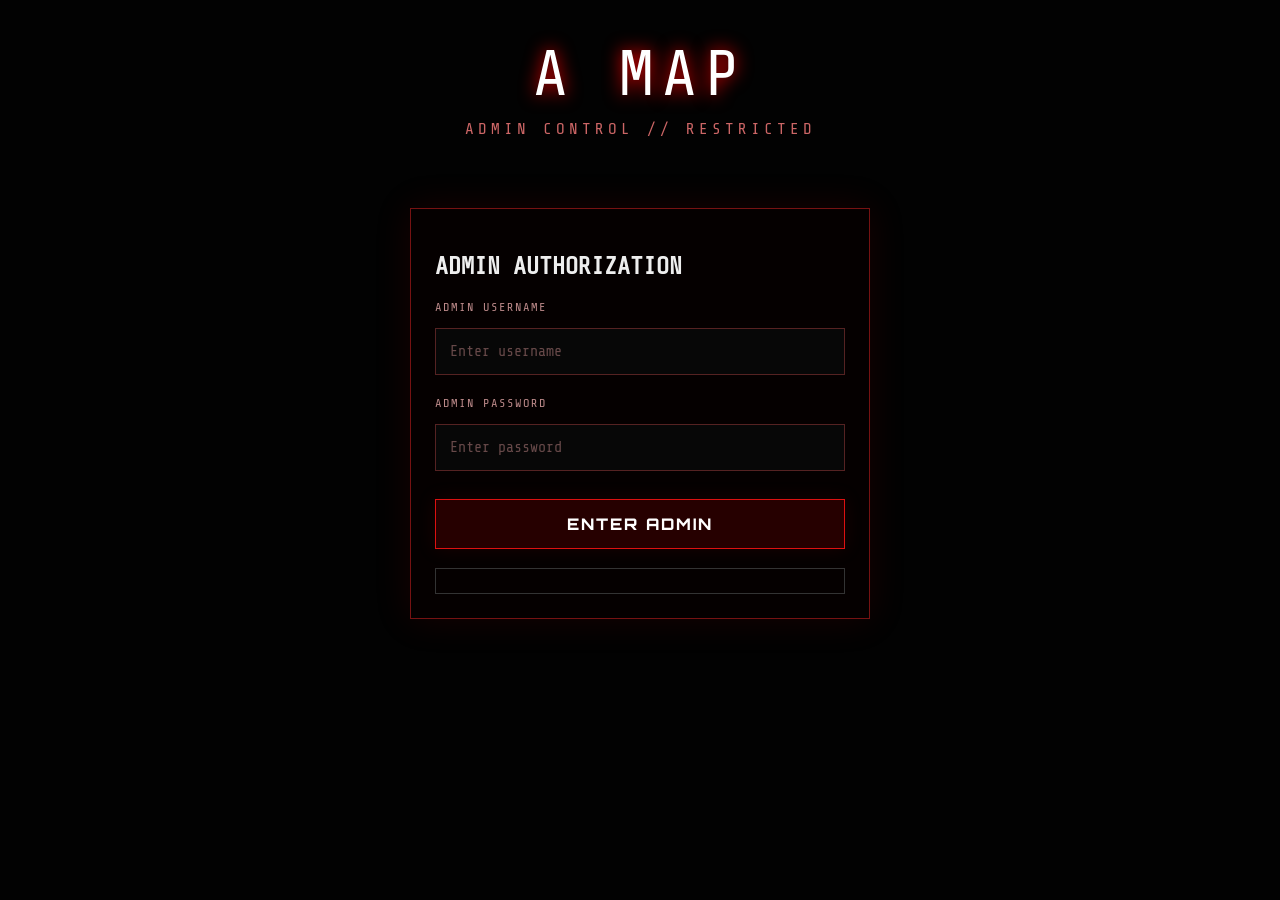
<file: admin.html>
<!DOCTYPE html>
<html lang="en">
<head>
<meta charset="UTF-8"><meta name="viewport" content="width=device-width,initial-scale=1.0">
<title>A MAP // ADMIN CONTROL</title><link rel="stylesheet" href="style.css">
<style>
body{min-height:100vh}.admin-shell{max-width:1000px;margin:0 auto;padding:28px 16px 60px}.admin-card,.readme-card{border:1px solid rgba(255,40,40,.45);background:rgba(8,0,0,.72);box-shadow:0 0 35px rgba(160,0,0,.14);padding:24px;margin:18px 0}.admin-title{font-size:clamp(30px,7vw,64px);letter-spacing:8px;text-align:center;color:#fff;text-shadow:0 0 18px #f00;margin:10px 0}.admin-sub{text-align:center;letter-spacing:4px;color:#c66;margin-bottom:25px}.readme-card h2{color:#fff;letter-spacing:3px;border-bottom:1px solid #511;padding-bottom:12px}.readme-card h3{color:#e55;letter-spacing:2px;margin-top:24px}.readme-card p{color:#aaa;line-height:1.75}.readme-card code{color:#fff;background:#160000;padding:2px 6px}.field{margin:15px 0}.field label{display:block;color:#b88;letter-spacing:2px;font-size:12px;margin-bottom:8px}.field input,.field textarea{width:100%;box-sizing:border-box;background:#070707;color:#fff;border:1px solid #522;padding:14px;font-size:15px;outline:none}.field textarea{min-height:120px;resize:vertical}button,.back{display:inline-flex;justify-content:center;align-items:center;min-height:50px;padding:0 20px;border:1px solid #d11;background:#260000;color:#fff;letter-spacing:2px;text-decoration:none;cursor:pointer;margin:7px 5px 7px 0}.status{padding:12px;border:1px solid #333;color:#aaa;margin-top:12px;white-space:pre-wrap}.lock{max-width:500px;margin:70px auto}.hidden{display:none!important}.danger-note{border-left:3px solid #b00;padding-left:12px}
</style>
</head>
<body class="dark-bg">
<div class="admin-shell">
<div class="admin-title">A MAP</div><div class="admin-sub">ADMIN CONTROL // RESTRICTED</div>
<section id="loginBox" class="admin-card lock"><h2>ADMIN AUTHORIZATION</h2><div class="field"><label>ADMIN USERNAME</label><input id="adminUser" autocomplete="username" placeholder="Enter username"></div><div class="field"><label>ADMIN PASSWORD</label><input id="adminPass" type="password" autocomplete="current-password" placeholder="Enter password"></div><button id="adminLogin">ENTER ADMIN</button><div id="loginStatus" class="status"></div></section>
<main id="panel" class="hidden">
<section class="readme-card">
<h2>README // ADMIN CONTROL MANUAL</h2>
<h3>01 — PURPOSE</h3><p>A MAP-এর configuration এখান থেকেই পরিচালনা করা যাবে। User login information, Hack.chat link, Admin boxes এবং information password এক জায়গা থেকে পরিবর্তন করা যাবে।</p>
<h3>02 — AUTO PASSWORD</h3><p>Login page প্রতিবার নতুন করে load হলে নতুন 8-character unique Auto Password তৈরি হয়। Login screen-এ প্রদর্শিত password-টিই সেই page-এর জন্য valid password। Refresh করলে আগের password আর valid থাকবে না।</p>
<h3>03 — HACK.CHAT LINK</h3><p>নিচের <code>Hack.chat Group Link</code> field-এ room link লিখে <code>SAVE SETTINGS</code> চাপো। এরপর Dashboard-এর CONNECT TO ADMIN থেকে verification code পূরণ করলে saved link open হবে। প্রয়োজন হলে একইভাবে নতুন link save করা যাবে।</p>
<h3>04 — ADMIN INFORMATION</h3><p>Dashboard-এর 5টি Admin Box-এর নাম ও বড় information text এখান থেকে edit করা যাবে। Dashboard-এ information দেখার জন্য Information-view password লাগবে।</p>
<h3>05 — IMPORTANT</h3><p class="danger-note">এই version browser localStorage ব্যবহার করে। তাই settings একই browser/device-এ persist করবে; এটি real server-side lifetime security নয়। Multi-device বা সত্যিকারের secure control-এর জন্য Firebase/backend authentication প্রয়োজন।</p>
</section>
<section class="admin-card"><h2>LIVE SETTINGS</h2>
<div class="field"><label>HACK.CHAT GROUP LINK</label><input id="groupLink" placeholder="https://hack.chat/?room"></div>
<div class="field"><label>CONNECT BUTTON TEXT</label><input id="buttonText" placeholder="CONNECT TO ADMIN"></div>
<div class="field"><label>USER NAME</label><input id="allowedName"></div>
<div class="field"><label>USER NUMBER</label><input id="allowedNumber"></div>
<div class="field"><label>SECURITY CODE</label><input id="securityCode"></div>
<div class="field"><label>INFORMATION-VIEW PASSWORD</label><input id="infoPassword"></div>
<h3>ADMIN 1–5</h3><div id="admins"></div>
<button id="save">SAVE SETTINGS</button><a class="back" href="./dashboard.html">BACK TO DASHBOARD</a><div id="status" class="status"></div>
</section>
</main></div>
<script>
'use strict';
const KEY='AMAP_CONFIG';
const DEFAULT={groupLink:'',contactText:'CONNECT TO ADMIN',allowedName:'VOIDUSER',allowedNumber:'1234567890',securityCode:'7319',autoPassword:'',adminInfoPassword:'939479219',adminNames:['ADMIN 1','ADMIN 2','ADMIN 3','ADMIN 4','ADMIN 5'],adminInfos:['Admin 1 Information','Admin 2 Information','Admin 3 Information','Admin 4 Information','Admin 5 Information']};
const $=id=>document.getElementById(id);function load(){try{return {...DEFAULT,...JSON.parse(localStorage.getItem(KEY)||'{}')}}catch(e){return {...DEFAULT}}}function esc(s){return String(s??'').replace(/&/g,'&amp;').replace(/</g,'&lt;').replace(/>/g,'&gt;').replace(/"/g,'&quot;')}function render(){const c=load();$('groupLink').value=c.groupLink||'';$('buttonText').value=c.contactText||'CONNECT TO ADMIN';$('allowedName').value=c.allowedName||'';$('allowedNumber').value=c.allowedNumber||'';$('securityCode').value=c.securityCode||'';$('infoPassword').value=c.adminInfoPassword||'939479219';$('admins').innerHTML='';for(let i=0;i<5;i++)$('admins').innerHTML+=`<div class="field"><label>ADMIN ${i+1} NAME</label><input id="an${i}" value="${esc(c.adminNames?.[i]||('ADMIN '+(i+1)))}"></div><div class="field"><label>ADMIN ${i+1} INFORMATION</label><textarea id="ai${i}">${esc(c.adminInfos?.[i]||'')}</textarea></div>`}
$('adminLogin').onclick=()=>{if($('adminUser').value==='NoOne'&&$('adminPass').value==='99'){$('loginBox').classList.add('hidden');$('panel').classList.remove('hidden');render();}else $('loginStatus').textContent='ACCESS DENIED // CHECK ADMIN CREDENTIALS';};
$('save').onclick=()=>{const c=load();c.groupLink=$('groupLink').value.trim();c.contactText=$('buttonText').value.trim()||'CONNECT TO ADMIN';c.allowedName=$('allowedName').value.trim();c.allowedNumber=$('allowedNumber').value.trim();c.securityCode=$('securityCode').value.trim();c.adminInfoPassword=$('infoPassword').value.trim()||'939479219';c.adminNames=[];c.adminInfos=[];for(let i=0;i<5;i++){c.adminNames.push($('an'+i).value.trim()||('ADMIN '+(i+1)));c.adminInfos.push($('ai'+i).value)}localStorage.setItem(KEY,JSON.stringify(c));$('status').textContent='SETTINGS SAVED // CONFIGURATION UPDATED';};
</script>
</body></html>
</file>
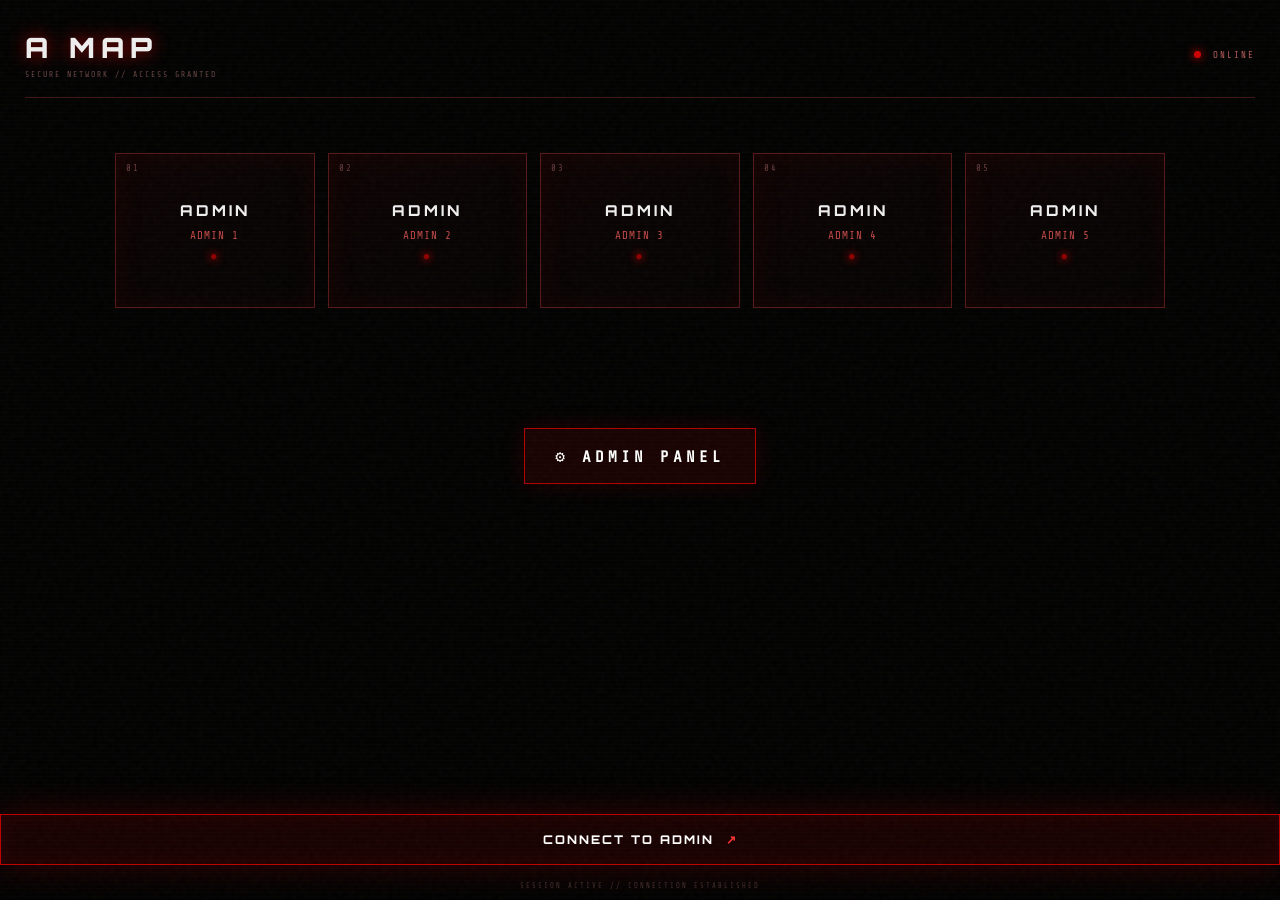
<file: dashboard.html>
<!DOCTYPE html>
<html lang="en">
<head>
<meta charset="UTF-8"><meta name="viewport" content="width=device-width,initial-scale=1">
<title>A MAP // ACCESS</title><link rel="stylesheet" href="style.css">
<style>
.admin-panel-link-wrap{display:flex;justify-content:center;margin:46px 18px 30px}
.admin-panel-link{display:inline-flex;align-items:center;justify-content:center;min-height:56px;padding:0 30px;border:1px solid #b30000;color:#fff;text-decoration:none;letter-spacing:4px;font-weight:800;background:rgba(100,0,0,.22);box-shadow:0 0 22px rgba(180,0,0,.18)}
.info-content{white-space:pre-wrap;line-height:1.7;text-align:left;max-height:55vh;overflow:auto}
</style>
</head>
<body class="dashboard-page">
<div class="dark-overlay"></div><div class="noise"></div><div class="scanlines"></div>
<header class="topbar"><div><div class="brand">A MAP</div><div class="tiny">SECURE NETWORK // ACCESS GRANTED</div></div><div class="online"><i></i> ONLINE</div></header>
<main>
<section id="adminGrid" class="admin-grid"></section>
<button id="contactButton" class="contact-button" type="button"><span id="contactText">CONNECT TO ADMIN</span><b>↗</b></button>
<div class="dashboard-footer">SESSION ACTIVE // CONNECTION ESTABLISHED</div>

<div id="infoModal" class="modal hidden"><div class="modal-card"><button class="close" data-close="infoModal">×</button><div class="modal-kicker">RESTRICTED ADMIN FILE</div><h2 id="infoTitle">ADMIN</h2><div class="blood-line"></div><p class="modal-note">ENTER ADMIN ACCESS PASSWORD</p><input id="infoPasswordInput" type="password" placeholder="ACCESS PASSWORD"><button id="infoUnlock" class="modal-action">VIEW INFORMATION</button><p id="infoMsg" class="message"></p><div id="infoContent" class="info-content hidden"></div></div></div>

<div id="groupModal" class="modal hidden"><div class="modal-card"><button class="close" data-close="groupModal">×</button><div class="modal-kicker">SECURE GROUP CONNECTION</div><h2>CONNECT TO ADMIN</h2><div class="blood-line"></div><p class="modal-note">AUTO-GENERATED CONNECTION CODE</p><div id="groupCode" class="generated-code">------</div><small class="code-help">TYPE THE CODE ABOVE</small><input id="groupCodeInput" inputmode="numeric" maxlength="6" placeholder="ENTER CODE"><button id="groupUnlock" class="modal-action">JOIN GROUP ↗</button><p id="groupMsg" class="message"></p></div></div>

<div class="admin-panel-link-wrap"><a class="admin-panel-link" href="./admin.html">⚙ ADMIN PANEL</a></div>
</main>
<script>
'use strict';
const $=id=>document.getElementById(id);
const DEFAULT={groupLink:'',contactText:'CONNECT TO ADMIN',adminInfoPassword:'939479219',adminNames:['ADMIN 1','ADMIN 2','ADMIN 3','ADMIN 4','ADMIN 5'],adminInfos:['Admin 1 Information','Admin 2 Information','Admin 3 Information','Admin 4 Information','Admin 5 Information']};
let cfg={}; try{cfg=JSON.parse(localStorage.getItem('AMAP_CONFIG')||'{}')||{}}catch(e){cfg={}} cfg={...DEFAULT,...cfg};
const names=Array.isArray(cfg.adminNames)?cfg.adminNames:DEFAULT.adminNames;
const infos=Array.isArray(cfg.adminInfos)?cfg.adminInfos:DEFAULT.adminInfos;
let selected=-1, groupCode='';
function esc(v){return String(v??'').replace(/[&<>"']/g,c=>({'&':'&amp;','<':'&lt;','>':'&gt;','"':'&quot;',"'":'&#39;'}[c]));}
for(let i=0;i<5;i++){
 const n=names[i]||('ADMIN '+(i+1)); const b=document.createElement('button'); b.className='admin-box'; b.type='button';
 b.innerHTML='<div class="box-number">0'+(i+1)+'</div><div class="box-title">ADMIN</div><div class="box-name">'+esc(n)+'</div><div class="box-dot">●</div>';
 b.onclick=()=>{selected=i;$('infoTitle').textContent=n;$('infoPasswordInput').value='';$('infoContent').classList.add('hidden');$('infoMsg').textContent='';$('infoModal').classList.remove('hidden');};
 $('adminGrid').appendChild(b);
}
$('contactText').textContent=cfg.contactText||'CONNECT TO ADMIN';
$('contactButton').onclick=()=>{groupCode=String(Math.floor(100000+Math.random()*900000));$('groupCode').textContent=groupCode;$('groupCodeInput').value='';$('groupMsg').textContent=cfg.groupLink?'':'ADMIN HAS NOT SET A GROUP LINK';$('groupModal').classList.remove('hidden');};
$('infoUnlock').onclick=()=>{if($('infoPasswordInput').value.trim()===String(cfg.adminInfoPassword||'939479219').trim()){$('infoContent').textContent=infos[selected]||'No information available.';$('infoContent').classList.remove('hidden');$('infoMsg').textContent='';}else $('infoMsg').textContent='ACCESS DENIED';};
$('groupUnlock').onclick=()=>{if($('groupCodeInput').value.trim()===groupCode){if(cfg.groupLink){location.href=cfg.groupLink;}else $('groupMsg').textContent='NO GROUP LINK CONFIGURED';}else $('groupMsg').textContent='INVALID CONNECTION CODE';};
document.querySelectorAll('.close').forEach(x=>x.onclick=()=>$(x.dataset.close).classList.add('hidden'));
</script>
</body></html>
</file>
<file: style.css>
@import url('https://fonts.googleapis.com/css2?family=Orbitron:wght@500;700;800;900&family=Share+Tech+Mono&display=swap');

*{box-sizing:border-box}
html,body{margin:0;min-height:100%;font-family:"Share Tech Mono",monospace;background:#020202;color:#eee}
body{overflow-x:hidden}
button,input{font:inherit}

.bg-video{position:fixed;inset:0;width:100%;height:100%;object-fit:cover;z-index:-5;background:#000}
.dark-overlay{position:fixed;inset:0;z-index:-4;background:
radial-gradient(circle at 50% 45%,#33000033,transparent 38%),
linear-gradient(90deg,#000d,#0004 45%,#000d),
linear-gradient(#07000055,#000e)}
.noise{position:fixed;inset:0;z-index:10;pointer-events:none;opacity:.09;background-image:url("data:image/svg+xml,%3Csvg viewBox='0 0 180 180' xmlns='http://www.w3.org/2000/svg'%3E%3Cfilter id='n'%3E%3CfeTurbulence type='fractalNoise' baseFrequency='.9' numOctaves='3' stitchTiles='stitch'/%3E%3C/filter%3E%3Crect width='100%25' height='100%25' filter='url(%23n)' opacity='.35'/%3E%3C/svg%3E")}
.scanlines{position:fixed;inset:0;z-index:9;pointer-events:none;background:repeating-linear-gradient(0deg,transparent 0,transparent 3px,#fff00006 4px)}
.corner{position:fixed;font-size:9px;letter-spacing:2px;color:#8d3b3b;z-index:11}
.c1{top:15px;left:18px}.c2{top:15px;right:18px}.c3{bottom:15px;left:18px}.c4{bottom:15px;right:18px}

.login-page,.admin-page{min-height:100vh;display:grid;place-items:center;padding:22px}
.login-shell{width:100%;display:flex;justify-content:center}
.login-card,.admin-card{width:min(460px,94vw);padding:35px 27px;background:#050505dd;border:1px solid #641616;box-shadow:
0 0 25px #70000033,0 0 100px #30000022,inset 0 0 35px #25000066;
backdrop-filter:blur(12px);animation:appear .8s ease}

.eyebrow{text-align:center;color:#8d5151;font-size:10px;letter-spacing:4px}
h1{font-family:Orbitron,sans-serif;text-align:center;font-size:clamp(42px,13vw,72px);letter-spacing:9px;margin:10px 0 2px;text-shadow:0 0 8px #fff,0 0 24px #a00000,0 0 55px #500000;animation:flicker 4s infinite}
.blood-line{height:2px;width:80%;margin:12px auto 16px;background:linear-gradient(90deg,transparent,#d00000,transparent);box-shadow:0 0 15px #a00000}
.warning{text-align:center;color:#c05a5a;font-size:10px;letter-spacing:3px;margin-bottom:22px}

.generated-box{border:1px solid #5b1919;background:#100303;padding:13px;margin-bottom:12px;text-align:center;box-shadow:inset 0 0 20px #3c000044}
.generated-box span{display:block;color:#8c4b4b;font-size:9px;letter-spacing:3px}
.generated-box strong{display:block;font-family:Orbitron;font-size:25px;letter-spacing:5px;color:#fff;margin:6px 0;text-shadow:0 0 12px #d00000}
.generated-box small{color:#765555;font-size:8px;letter-spacing:1px}

input{width:100%;padding:15px 14px;margin:6px 0;background:#060606;color:#fff;border:1px solid #321515;outline:none;transition:.25s}
input::placeholder{color:#674949}
input:focus{border-color:#bd0000;box-shadow:0 0 18px #a0000044}

button{width:100%;padding:15px;margin-top:10px;border:1px solid #a00000;background:#170000;color:#fff;cursor:pointer;font-family:Orbitron;font-weight:800;letter-spacing:2px;transition:.25s;box-shadow:0 0 18px #70000033}
button:hover{background:#580000;box-shadow:0 0 35px #d00000;transform:translateY(-2px)}
.message{height:18px;margin:11px 0 0;text-align:center;color:#ff4444;font-size:10px;letter-spacing:1px}
.bottom-status{display:flex;justify-content:space-between;color:#533f3f;font-size:8px;letter-spacing:2px;margin-top:17px}

.dashboard-page{min-height:100vh;padding:25px}
.topbar{display:flex;justify-content:space-between;align-items:center;border-bottom:1px solid #3e1515;padding:5px 0 18px}
.brand{font-family:Orbitron;font-weight:900;letter-spacing:6px;font-size:28px;text-shadow:0 0 18px #a00000}
.tiny{color:#684646;font-size:8px;letter-spacing:2px;margin-top:5px}
.online{font-size:9px;color:#b45b5b;letter-spacing:2px}.online i{display:inline-block;width:7px;height:7px;border-radius:50%;background:#d00000;box-shadow:0 0 10px #f00;margin-right:5px}

.admin-grid{max-width:1050px;margin:45px auto 120px;display:grid;grid-template-columns:repeat(5,1fr);gap:13px}
.admin-box{min-height:155px;position:relative;padding:20px 10px;text-align:center;background:linear-gradient(145deg,#0d0303,#030303);border:1px solid #551818;box-shadow:inset 0 0 25px #35000055;display:flex;flex-direction:column;align-items:center;justify-content:center;gap:9px;animation:boxPulse 3.2s infinite}
.box-number{position:absolute;top:9px;left:10px;color:#633b3b;font-size:9px}
.box-title{font-family:Orbitron;font-weight:800;letter-spacing:3px;font-size:15px}
.box-name{color:#c04747;font-size:11px;letter-spacing:1px}
.box-dot{color:#8c0000;font-size:9px;text-shadow:0 0 8px #f00}

.contact-button{position:fixed;left:50%;bottom:35px;transform:translateX(-50%);min-width:270px;padding:17px 22px;text-align:center;text-decoration:none;color:#fff;background:#180000;border:1px solid #bd0000;box-shadow:0 0 35px #97000055, inset 0 0 18px #50000055;font-family:Orbitron;font-weight:800;font-size:12px;letter-spacing:2px;animation:dangerPulse 2s infinite}
.contact-button b{margin-left:12px;color:#ff3333}
.dashboard-footer{position:fixed;bottom:10px;left:0;right:0;text-align:center;color:#432d2d;font-size:7px;letter-spacing:2px}

.admin-card{max-height:92vh;overflow:auto}.admin-card h1{font-size:42px}
.panel-title{font-family:Orbitron;color:#c14c4c;font-size:11px;letter-spacing:3px;margin:22px 0 8px}
.admin-card label{display:block;color:#805050;font-size:9px;letter-spacing:2px;margin:12px 0 3px}
.password-row{display:flex;gap:7px}.password-row input{margin:6px 0}.mini{width:120px;margin:6px 0;padding:10px;font-size:9px}
.hidden{display:none}
.security-note{margin-top:18px;padding:11px;border:1px solid #321515;color:#664949;font-size:8px;line-height:1.6}

@keyframes appear{from{opacity:0;transform:translateY(18px) scale(.97)}to{opacity:1;transform:none}}
@keyframes flicker{0%,18%,22%,63%,65%,100%{opacity:1}20%,64%{opacity:.35}}
@keyframes boxPulse{50%{box-shadow:inset 0 0 35px #45000066,0 0 14px #70000022}}
@keyframes dangerPulse{50%{box-shadow:0 0 55px #b0000055,inset 0 0 25px #70000077}}

@media(max-width:760px){
  .admin-grid{grid-template-columns:repeat(2,1fr);margin-top:30px}
  .admin-box:last-child{grid-column:1/-1}
}
@media(max-width:420px){
  .login-card,.admin-card{padding:27px 18px}
  .admin-grid{gap:9px}
  .admin-box{min-height:125px}
  .contact-button{min-width:240px}
}
.admin-box{border:1px solid #551818;color:#eee;width:100%;font:inherit;cursor:pointer}.admin-box:hover{border-color:#c00000;transform:translateY(-3px);box-shadow:0 0 28px #8b000044,inset 0 0 30px #45000077}.modal{position:fixed;inset:0;z-index:50;display:grid;place-items:center;padding:20px;background:#000b;backdrop-filter:blur(8px)}.modal.hidden{display:none}.modal-card{position:relative;width:min(560px,94vw);max-height:88vh;overflow:auto;padding:30px 23px;background:#070707f5;border:1px solid #7b1717;box-shadow:0 0 60px #90000044,inset 0 0 40px #30000066;text-align:center;animation:appear .35s ease}.modal-card h2{font-family:Orbitron;letter-spacing:4px;margin:12px 0;font-size:25px;text-shadow:0 0 15px #a00000}.modal-kicker{font-size:9px;letter-spacing:3px;color:#985050}.modal-note{font-size:10px;letter-spacing:2px;color:#775050}.close{position:absolute;right:12px;top:10px;width:auto;margin:0;padding:0 8px;border:0;background:transparent;box-shadow:none;color:#a44;font-size:28px}.close:hover{background:transparent;box-shadow:none;transform:none;color:#f33}.info-content{margin-top:20px;padding:22px;text-align:left;white-space:pre-wrap;line-height:1.8;color:#eee;background:#110303;border:1px solid #611717;box-shadow:inset 0 0 25px #45000044;font-size:14px}.generated-code{font-family:Orbitron;font-size:34px;letter-spacing:7px;color:#fff;text-shadow:0 0 20px #d00000;background:#110303;border:1px solid #6b1a1a;padding:17px;margin:15px 0}.code-help{font-size:8px;letter-spacing:2px;color:#765050}.admin-edit{padding:14px 0;border-top:1px solid #351515}.admin-edit textarea{width:100%;resize:vertical;padding:14px;background:#060606;color:#fff;border:1px solid #321515;outline:none;font:inherit}.admin-edit textarea:focus{border-color:#bd0000;box-shadow:0 0 18px #a0000044}.hidden{display:none}
</file>
